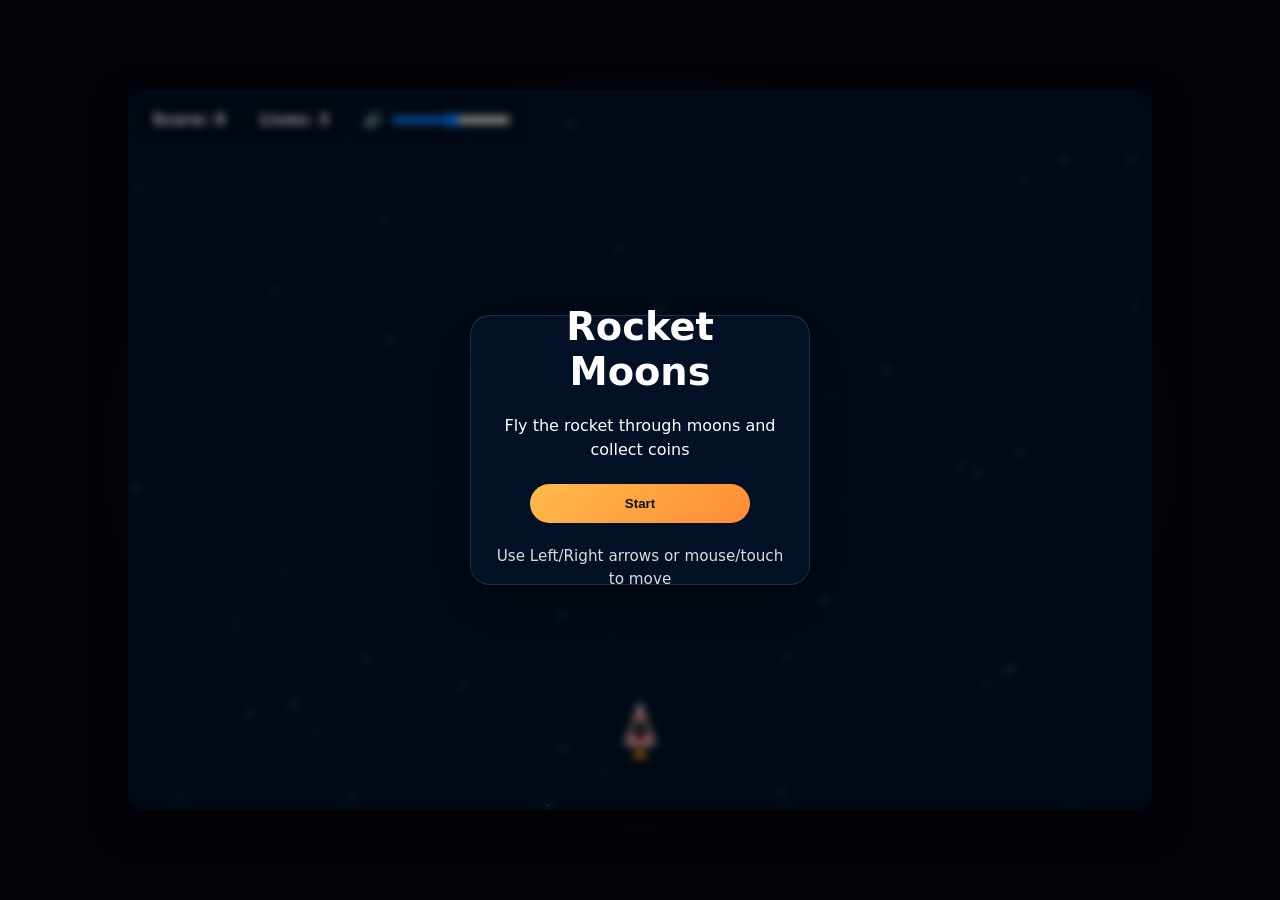
<file: index.html>
<!doctype html>
<html>
    <head>
        <meta charset="utf-8">
        <meta name="viewport" content="width=device-width,initial-scale=1">
        <title>Rocket Moons</title>
        <link rel="stylesheet" href="./app.css">
    </head>
    <body>
        <div id="game-wrap">
            <canvas id="game"></canvas>

            <div id="hud">
                <div id="score">Score: 0</div>
                <div id="lives">Lives: 3</div>
                <div id="audio">🔊 <input id="volume" type="range" min="0" max="1" step="0.05" value="0.5"></div>
            </div>

            <div id="overlay" class="visible">
                <div class="overlay-card">
                    <h1 id="title">Rocket Moons</h1>
                    <p id="subtitle">Fly the rocket through moons and collect coins</p>
                    <button id="start">Start</button>
                    <p class="hint">Use Left/Right arrows or mouse/touch to move</p>
                </div>
            </div>
        </div>

        <script src="./app.js"></script>
    </body>
</html>
</file>
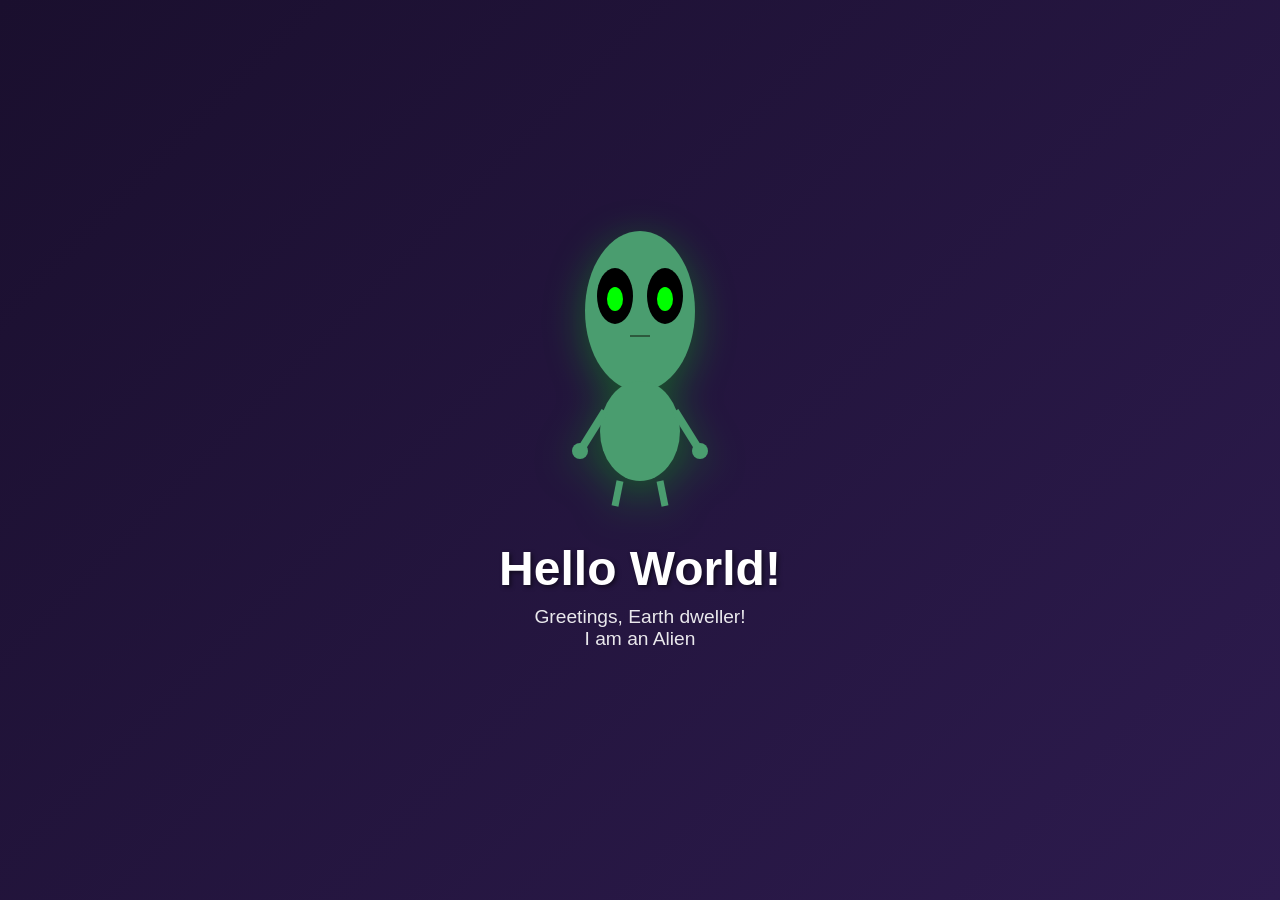
<file: .vscode/index.html>
<!DOCTYPE html>
<html lang="en">
<head>
    <meta charset="UTF-8">
    <meta name="viewport" content="width=device-width, initial-scale=1.0">
    <meta name="description" content="Hello World PWA with Alien">
    <meta name="theme-color" content="#2d1b4e">
    <meta name="apple-mobile-web-app-capable" content="yes">
    <meta name="apple-mobile-web-app-title" content="Alien Hello">
    <meta name="apple-mobile-web-app-status-bar-style" content="black-translucent">
    <title>Alien's Hello World</title>
    <link rel="manifest" href="./manifest.json">
    <link rel="icon" type="image/png" href="./icon-192.png">
    <link rel="apple-touch-icon" href="./icon-192.png">
    <link rel="stylesheet" href="./app.css">
</head>
<body>
    <div class="container">
        <div class="alien-container">
            <svg class="alien" viewBox="0 0 200 300" xmlns="http://www.w3.org/2000/svg">
                <!-- Head -->
                <ellipse cx="100" cy="100" rx="55" ry="80" fill="#4a9d6f"/>
                
                <!-- Large Eyes -->
                <ellipse cx="75" cy="85" rx="18" ry="28" fill="#000"/>
                <ellipse cx="125" cy="85" rx="18" ry="28" fill="#000"/>
                <ellipse cx="75" cy="88" rx="8" ry="12" fill="#00ff00"/>
                <ellipse cx="125" cy="88" rx="8" ry="12" fill="#00ff00"/>
                
                <!-- Mouth (slit) -->
                <line x1="90" y1="125" x2="110" y2="125" stroke="#2d5a3d" stroke-width="2"/>
                
                <!-- Neck -->
                <rect x="85" y="175" width="30" height="15" fill="#4a9d6f"/>
                
                <!-- Body -->
                <ellipse cx="100" cy="220" rx="40" ry="50" fill="#4a9d6f"/>
                
                <!-- Left Arm -->
                <g>
                    <line x1="65" y1="200" x2="40" y2="240" stroke="#4a9d6f" stroke-width="8"/>
                    <circle cx="40" cy="240" r="8" fill="#4a9d6f"/>
                </g>
                
                <!-- Right Arm -->
                <g>
                    <line x1="135" y1="200" x2="160" y2="240" stroke="#4a9d6f" stroke-width="8"/>
                    <circle cx="160" cy="240" r="8" fill="#4a9d6f"/>
                </g>
                
                <!-- Left Leg -->
                <line x1="80" y1="270" x2="75" y2="295" stroke="#4a9d6f" stroke-width="7"/>
                
                <!-- Right Leg -->
                <line x1="120" y1="270" x2="125" y2="295" stroke="#4a9d6f" stroke-width="7"/>
            </svg>
        </div>
        
        <h1>Hello World!</h1>
        <p class="greeting">Greetings, Earth dweller! <br>I am an Alien</p>
        
        <button id="installBtn" class="install-btn hidden">Install App</button>

        <div id="iosInstallHelp" class="ios-install-help hidden" role="status">
            <strong>Install on iPhone</strong>
            <span>Open this page in Safari, tap Share, then choose Add to Home Screen.</span>
        </div>
    </div>

    <script src="./app.js"></script>
</body>
</html>
</file>
<file: app.css>
* {
  margin: 0;
  padding: 0;
  box-sizing: border-box;
}

html, body {
  height: 100%;
}

body {
  margin: 0;
  font-family: system-ui, -apple-system, Segoe UI, Roboto, "Helvetica Neue", Arial, sans-serif;
  background: radial-gradient(ellipse at center, #071428 0%, #02040a 60%);
  color: #fff;
  min-height: 100vh;
  display: flex;
  align-items: center;
  justify-content: center;
}

#game-wrap {
  width: 80vw;
  height: 80vh;
  max-height: 90vh;
  min-width: 700px;
  min-height: 500px;
  position: relative;
}

#game {
  display: block;
  width: 100%;
  height: 100%;
  background: #011021;
  border-radius: 16px;
  box-shadow: 0 14px 40px rgba(0, 0, 0, 0.4);
}

#hud {
  position: absolute;
  top: 12px;
  left: 12px;
  display: flex;
  gap: 10px;
  align-items: center;
  pointer-events: auto;
  flex-wrap: wrap;
}

#score, #lives {
  background: rgba(0, 0, 0, 0.35);
  padding: 8px 12px;
  border-radius: 8px;
  font-weight: 700;
}

#audio {
  background: rgba(0, 0, 0, 0.22);
  padding: 8px 12px;
  border-radius: 8px;
  display: flex;
  align-items: center;
  gap: 8px;
}

#audio input[type=range] {
  width: 120px;
}

#overlay {
  position: absolute;
  inset: 0;
  display: flex;
  align-items: center;
  justify-content: center;
  background: rgba(0, 0, 0, 0.38);
  backdrop-filter: blur(4px);
  border-radius: 16px;
}

#overlay.hidden {
  display: none;
}

.overlay-card {
  width: 30vw;
  height: 30vh;
  max-width: 340px;
  min-width: 260px;
  min-height: 240px;
  padding: 24px 20px;
  border-radius: 20px;
  background: rgba(4, 18, 40, 0.95);
  border: 1px solid rgba(255, 255, 255, 0.12);
  box-shadow: 0 20px 50px rgba(0, 0, 0, 0.35);
  display: flex;
  flex-direction: column;
  align-items: center;
  justify-content: center;
  text-align: center;
}

#overlay h1 {
  font-size: clamp(2rem, 3vw, 3rem);
  margin: 0 0 14px;
}

#overlay p {
  margin: 6px 0;
  line-height: 1.5;
}

#overlay .hint {
  opacity: 0.85;
  font-size: 0.95rem;
}

#start {
  appearance: none;
  border: 0;
  padding: 12px 22px;
  border-radius: 999px;
  background: linear-gradient(135deg, #ffbb4a, #ff8c36);
  color: #111;
  font-weight: 800;
  cursor: pointer;
  margin: 16px 0;
  width: 100%;
  max-width: 220px;
}

#start:hover {
  transform: translateY(-1px);
}

#start:active,
button:active {
  transform: translateY(1px);
}

@media (max-width: 720px) {
  #overlay .overlay-card {
    width: 70vw;
    min-height: 32vh;
  }
}

@media (max-width: 480px) {
  #overlay h1 {
    font-size: 2rem;
  }

  #audio input[type=range] {
    width: 100px;
  }
}
</file>
<file: .vscode/app.css>
* {
    margin: 0;
    padding: 0;
    box-sizing: border-box;
}

body {
    font-family: 'Segoe UI', Tahoma, Geneva, Verdana, sans-serif;
    background: linear-gradient(135deg, #1a0f2e 0%, #2d1b4e 100%);
    min-height: 100vh;
    display: flex;
    justify-content: center;
    align-items: center;
    color: #fff;
}

.container {
    text-align: center;
    max-width: 500px;
    padding: 20px;
}

.alien-container {
    width: 200px;
    height: 300px;
    margin: 0 auto 30px;
    animation: float 3s ease-in-out infinite;
}

.alien {
    width: 100%;
    height: 100%;
    filter: drop-shadow(0 10px 20px rgba(0, 255, 0, 0.3));
}

@keyframes float {
    0%, 100% {
        transform: translateY(0px);
    }
    50% {
        transform: translateY(-20px);
    }
}

h1 {
    font-size: 3em;
    margin-bottom: 10px;
    text-shadow: 2px 2px 4px rgba(0, 0, 0, 0.5);
    animation: fadeIn 1s ease-in;
}

.greeting {
    font-size: 1.2em;
    margin-bottom: 40px;
    opacity: 0.9;
    animation: fadeIn 1.5s ease-in;
}

.install-btn {
    background: linear-gradient(135deg, #7c3aed 0%, #a855f7 100%);
    color: white;
    border: none;
    padding: 15px 40px;
    font-size: 1.1em;
    border-radius: 50px;
    cursor: pointer;
    transition: all 0.3s ease;
    box-shadow: 0 4px 15px rgba(168, 85, 247, 0.3);
    text-transform: uppercase;
    font-weight: bold;
}

.install-btn:hover {
    transform: translateY(-3px);
    box-shadow: 0 6px 20px rgba(0, 0, 0, 0.3);
}

.install-btn:active {
    transform: translateY(-1px);
}

.install-btn:disabled {
    opacity: 0.5;
    cursor: not-allowed;
    transform: none;
}

.install-btn.hidden {
    display: none;
}

.ios-install-help {
    max-width: 360px;
    margin: 0 auto;
    padding: 14px 16px;
    border: 1px solid rgba(0, 255, 0, 0.3);
    border-radius: 8px;
    background: rgba(26, 15, 46, 0.85);
    box-shadow: 0 4px 15px rgba(0, 0, 0, 0.25);
    color: #fff;
    text-align: left;
}

.ios-install-help strong,
.ios-install-help span {
    display: block;
}

.ios-install-help strong {
    margin-bottom: 6px;
    color: #00ff00;
    font-size: 1rem;
}

.ios-install-help span {
    font-size: 0.95rem;
    line-height: 1.4;
    opacity: 0.9;
}

.ios-install-help.hidden {
    display: none;
}

@keyframes fadeIn {
    from {
        opacity: 0;
        transform: translateY(20px);
    }
    to {
        opacity: 1;
        transform: translateY(0);
    }
}

@media (max-width: 600px) {
    h1 {
        font-size: 2em;
    }

    .greeting {
        font-size: 1em;
    }

    .alien-container {
        width: 150px;
        height: 225px;
    }
}
</file>
